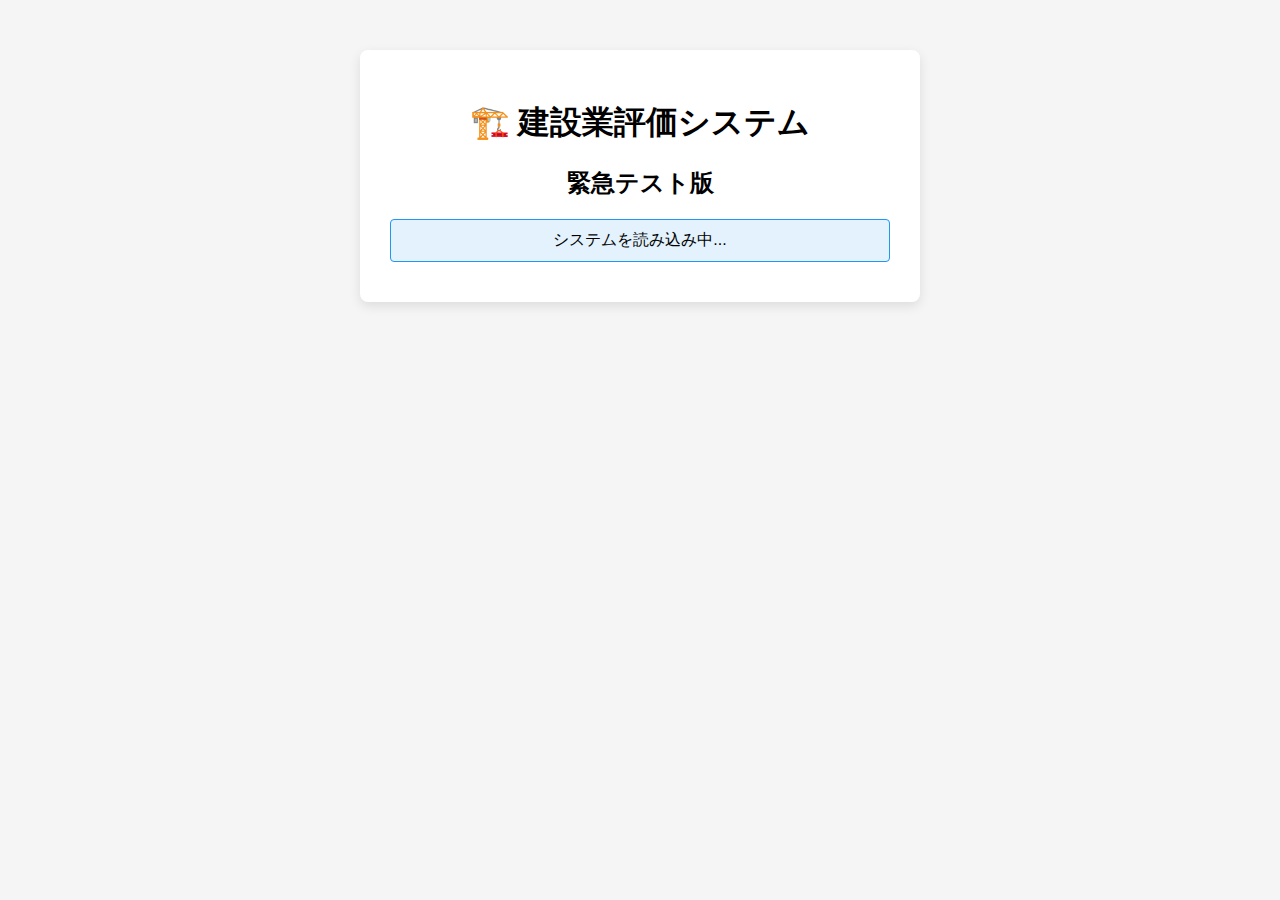
<file: emergency.html>
<!DOCTYPE html>
<html lang="ja">
<head>
    <meta charset="UTF-8">
    <meta name="viewport" content="width=device-width, initial-scale=1.0">
    <title>建設業評価システム - 緊急テスト版</title>
    <style>
        body {
            font-family: Arial, sans-serif;
            margin: 0;
            padding: 0;
            background: #f5f5f5;
        }
        .container {
            max-width: 500px;
            margin: 50px auto;
            background: white;
            padding: 30px;
            border-radius: 8px;
            box-shadow: 0 4px 12px rgba(0,0,0,0.1);
            text-align: center;
        }
        .btn {
            background: #1976d2;
            color: white;
            border: none;
            padding: 12px 24px;
            border-radius: 4px;
            cursor: pointer;
            font-size: 16px;
            margin: 10px;
        }
        .btn:hover {
            background: #1565c0;
        }
        .form-group {
            margin: 15px 0;
            text-align: left;
        }
        .form-group label {
            display: block;
            margin-bottom: 5px;
        }
        .form-group input {
            width: 100%;
            padding: 10px;
            border: 1px solid #ddd;
            border-radius: 4px;
            box-sizing: border-box;
        }
        .status {
            padding: 10px;
            margin: 10px 0;
            border-radius: 4px;
            background: #e3f2fd;
            border: 1px solid #2196f3;
        }
    </style>
</head>
<body>
    <div class="container">
        <h1>🏗️ 建設業評価システム</h1>
        <h2>緊急テスト版</h2>
        
        <div id="status" class="status">
            システムを読み込み中...
        </div>
        
        <div id="login-section" style="display: none;">
            <h3>ログイン</h3>
            <form id="login-form">
                <div class="form-group">
                    <label for="email">メールアドレス</label>
                    <input type="email" id="email" value="admin@company.com" required>
                </div>
                <div class="form-group">
                    <label for="password">パスワード</label>
                    <input type="password" id="password" value="password123" required>
                </div>
                <button type="submit" class="btn">ログイン</button>
            </form>
        </div>
        
        <div id="dashboard-section" style="display: none;">
            <h3>✅ ログイン成功！</h3>
            <p>ダッシュボードページです</p>
            <button class="btn" onclick="showEvaluations()">評価一覧</button>
            <button class="btn" onclick="showUsers()">ユーザー管理</button>
            <button class="btn" onclick="logout()">ログアウト</button>
        </div>
        
        <div id="evaluations-section" style="display: none;">
            <h3>📋 評価一覧</h3>
            <p>評価一覧ページです</p>
            <button class="btn" onclick="showDashboard()">ダッシュボードに戻る</button>
        </div>
        
        <div id="users-section" style="display: none;">
            <h3>👥 ユーザー管理</h3>
            <p>ユーザー管理ページです</p>
            <button class="btn" onclick="showDashboard()">ダッシュボードに戻る</button>
        </div>
    </div>

    <script>
        console.log('🚀 Emergency test version started');
        
        // シンプルな状態管理
        let currentUser = null;
        let currentPage = 'loading';
        
        // 初期化
        setTimeout(() => {
            updateStatus('システム読み込み完了');
            showLoginForm();
        }, 1000);
        
        function updateStatus(message) {
            const status = document.getElementById('status');
            if (status) {
                status.textContent = message;
            }
            console.log('Status:', message);
        }
        
        function showLoginForm() {
            console.log('📝 Showing login form');
            hideAllSections();
            document.getElementById('login-section').style.display = 'block';
            updateStatus('ログインしてください');
        }
        
        function showDashboard() {
            console.log('🏠 Showing dashboard');
            hideAllSections();
            document.getElementById('dashboard-section').style.display = 'block';
            updateStatus(`ようこそ、${currentUser?.name || 'ユーザー'}さん`);
        }
        
        function showEvaluations() {
            console.log('📋 Showing evaluations');
            hideAllSections();
            document.getElementById('evaluations-section').style.display = 'block';
            updateStatus('評価一覧を表示中');
        }
        
        function showUsers() {
            console.log('👥 Showing users');
            hideAllSections();
            document.getElementById('users-section').style.display = 'block';
            updateStatus('ユーザー管理を表示中');
        }
        
        function hideAllSections() {
            ['login-section', 'dashboard-section', 'evaluations-section', 'users-section'].forEach(id => {
                const section = document.getElementById(id);
                if (section) section.style.display = 'none';
            });
        }
        
        function logout() {
            console.log('🚪 Logging out');
            currentUser = null;
            showLoginForm();
        }
        
        // ログインフォーム処理
        document.getElementById('login-form').addEventListener('submit', function(e) {
            e.preventDefault();
            
            const email = document.getElementById('email').value;
            const password = document.getElementById('password').value;
            
            console.log('🔐 Login attempt:', email);
            updateStatus('ログイン中...');
            
            // デモ認証
            setTimeout(() => {
                if (email === 'admin@company.com' && password === 'password123') {
                    currentUser = { name: '田中 太郎', role: 'admin' };
                    console.log('✅ Login successful');
                    showDashboard();
                } else {
                    console.log('❌ Login failed');
                    updateStatus('ログインに失敗しました');
                    alert('ログインに失敗しました。正しいメールアドレスとパスワードを入力してください。');
                }
            }, 500);
        });
        
        console.log('✅ Emergency test version ready');
    </script>
</body>
</html>
</file>
